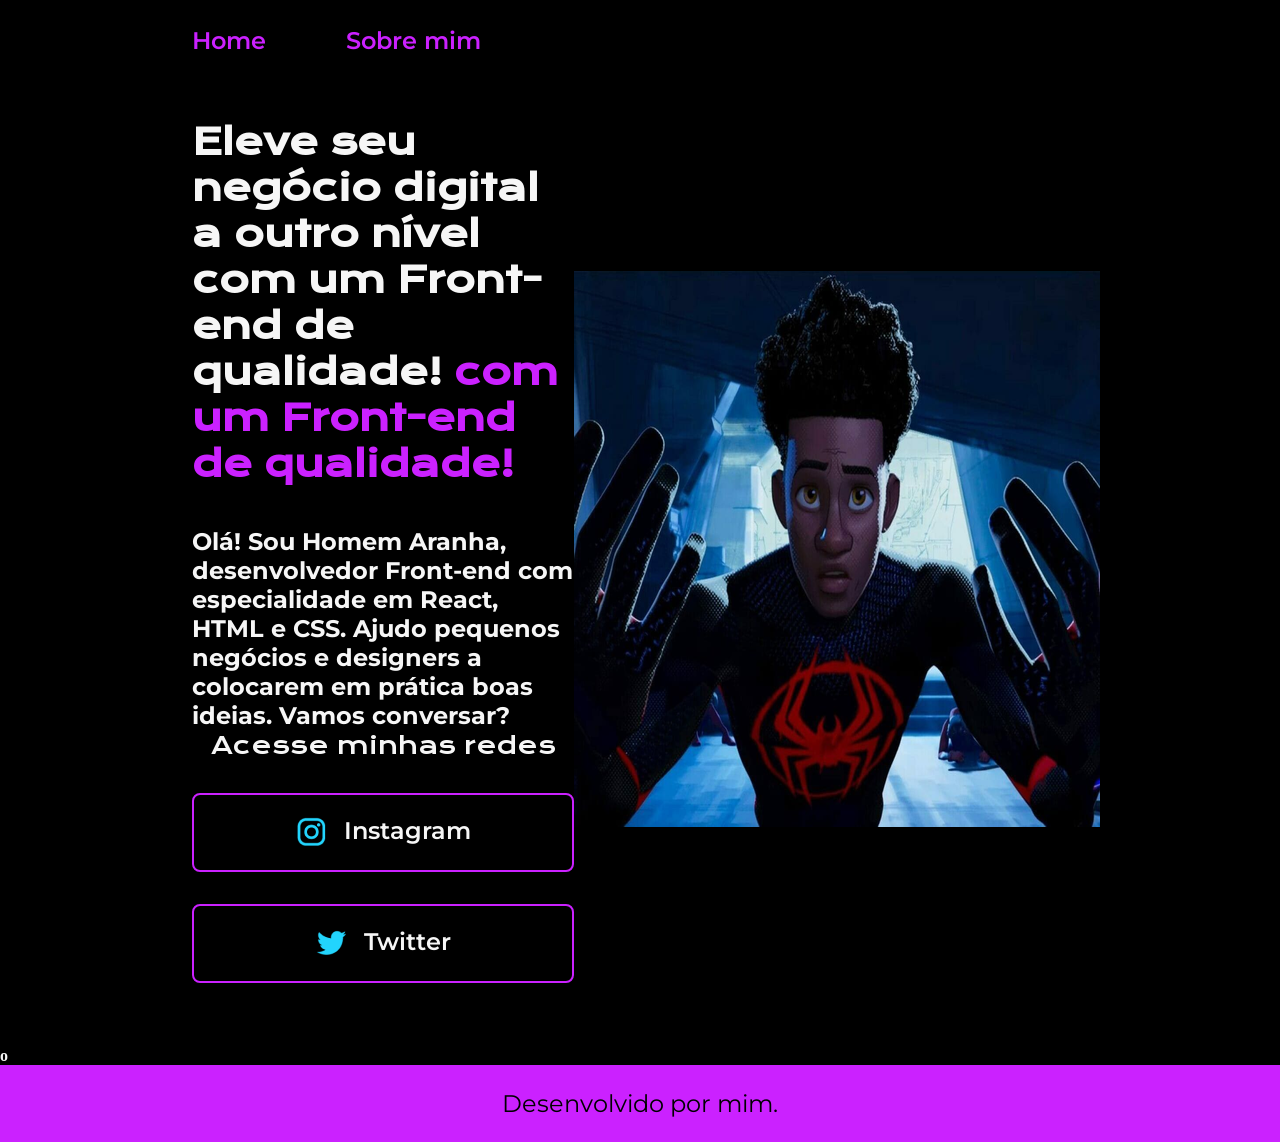
<file: Projeto1/index.html>
<!DOCTYPE html>
<html lang="pt-br">

<head>
    <meta charset="UTF-8">
    <meta http-equiv="X-UA-Compatible" content="IE=edge">
    <meta name="viewport" content="width=device-width, initial-scale=1.0">
    <title>Minha página</title>
    <link rel="stylesheet" href="style.css">
</head>

<body>
    <body>
    <header class="cabecalho">
        <nav class="cabecalho__menu">
            <a class="cabecalho__menu__link" href="index.html">Home</a>
            <a class="cabecalho__menu__link" href="about.html">Sobre mim</a>
        </nav>
    </header>
    <main class="apresentacao">
            <section class="apresentacao__conteudo">
            <h1 class="apresentacao__conteudo__titulo">Eleve seu negócio digital a outro nível
                <strong>com um Front-end de qualidade! <strong class="titulo-destaque">com um Front-end de qualidade!</strong></h1>
            </h1>
            <p class="apresentacao__conteudo__texto">Olá! Sou Homem Aranha, desenvolvedor Front-end com especialidade em React, HTML e CSS.
                Ajudo pequenos negócios e designers a colocarem em prática boas ideias. Vamos conversar?</p>
            <div class="apresentacao__links">
                <h2 class="apresentacao__links__subtitulo">Acesse minhas redes</h2>
                <a class="apresentacao__links__link" href="https://www.instagram.com/tomholland2013?igsh=M2VkZ2RiMTJ5a3Nk">
                    <img src="./assets/instagram.png">
                    Instagram
                </a>
                <a class="apresentacao__links__link" href="https://x.com/marvelstudios?s=21">
                    <img src="./assets/twitter.png">
                    Twitter
                </a>
                
                </a>
            </div>
            </section>
        <img src="./assets/homemaranha.png" alt="Homem Aranha">
    </main>o
   <footer class="rodape">
        <p>Desenvolvido por mim.</p></footer>
</body>

</html>
</file>
<file: Projeto1/style.css>
@import url('https://fonts.googleapis.com/css2?family=Krona+One&family=Montserrat:wght@400;600&display=swap');

*{
    margin: 0;
    padding: 0;
}

body{
    /* height: 100vh; */
    box-sizing: border-box;
    background-color: #000000;
    color: #F6F6F6;
}
.cabecalho{
    padding: 2% 0% 0% 15%;
}
.cabecalho__menu{
    display: flex;
    gap: 80px;
}
.cabecalho__menu__link{
    font-family: 'Montserrat', sans-serif;
    font-size: 24px;
    font-weight: 600;
    color: #cb21ff;
    text-decoration: none;
}
.apresentacao{
    padding: 5% 15%;
    display: flex;
    align-items: center;
    justify-content: space-between;
}
.apresentacao__conteudo{
    width: 615px;
    display: flex;
    flex-direction: column;
    gap: 40px;
}

.apresentacao__conteudo__titulo{
    font-size: 36px;
    font-family: 'Krona One', sans-serif;
}
.titulo-destaque{
    color: #cb21ff;
}
.apresentacao__conteudo__texto{
    font-size: 24px;
    font-family: 'Montserrat', sans-serif;
}

.apresentacao__links{
    display: flex;
    flex-direction: column;
    justify-content: space-between;
    align-items: center;
    gap: 32px;
}
.apresentacao__links__subtitulo{
    font-family: 'Krona One', sans-serif;
    font-weight: 400;
    font-size: 24px;
}
.apresentacao__links__link{
    /* background-color: #22D4FD; */
    display: flex;
    justify-content: center;
    gap: 16px;
    border: 2px solid #cb21ff;
    width: 378px;
    text-align: center;
    border-radius: 8px;
    font-size: 24px;
    font-weight: 600;
    padding: 21.5px 0;
    text-decoration: none;
    color: #F6F6F6;
    font-family: 'Montserrat', sans-serif;
}
.apresentacao__links__link:hover{
    background-color: #272727;
}
.rodape{
    color: #000000;
    background-color: #cb21ff;
    padding: 24px;
    text-align: center;
    font-family: 'Montserrat', sans-serif;
    font-size: 24px;
    font-weight: 400;
}
</file>
